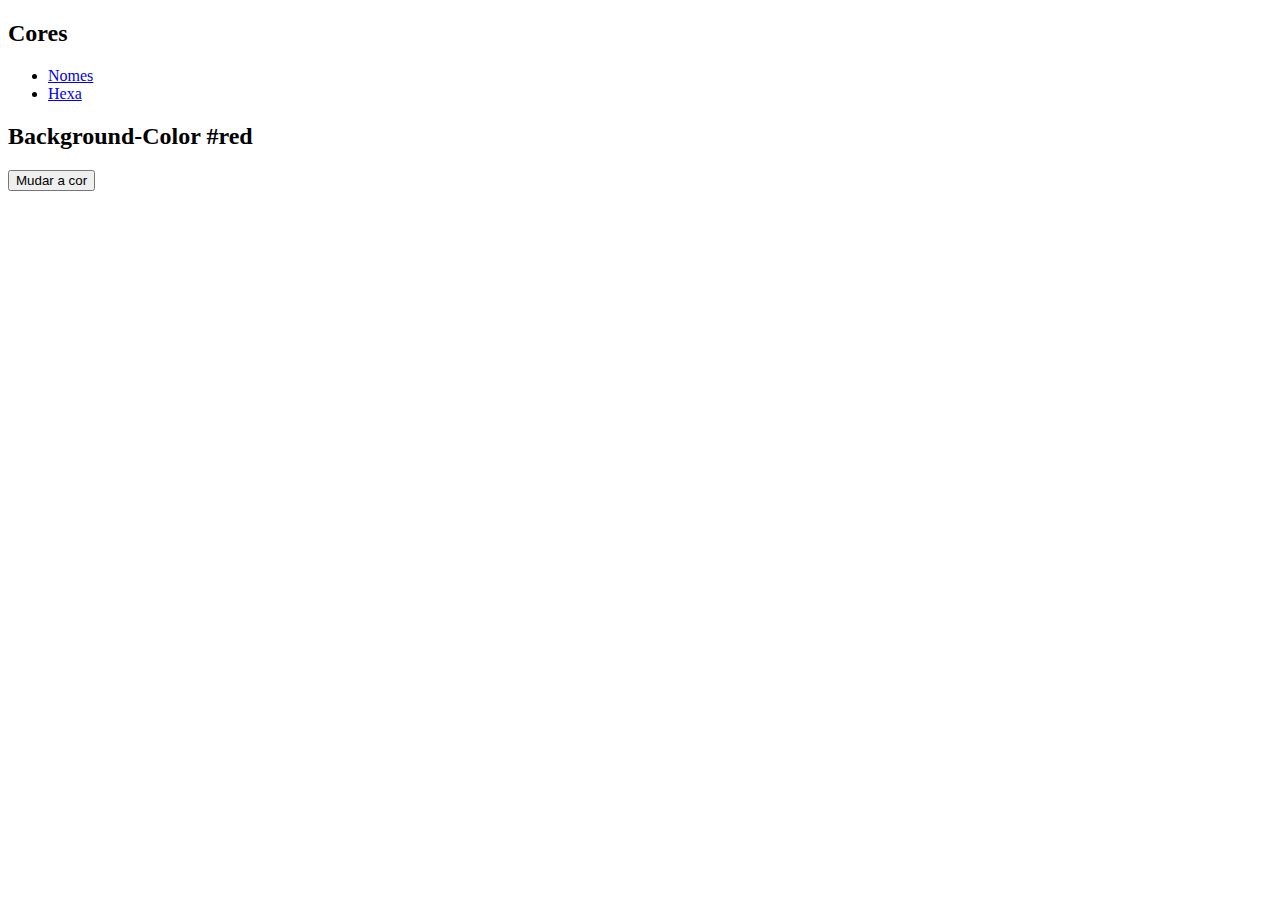
<file: index.html>
<!DOCTYPE html>
<html lang="pt-br">
    <head>

        <meta charset="UTF-8">
        <meta http-equiv="X-UA-Compatible" content="IE=edge">
        <meta name="viewport" content="width=device-width, initial-scale=1.0">
        <link rel="stylesheet" href="style/style.css">
        <link rel="preconnect" href="https://fonts.googleapis.com">
        <link rel="preconnect" href="https://fonts.gstatic.com" crossorigin>
        <link
            href="https://fonts.googleapis.com/css2?family=Indie+Flower&display=swap"
            rel="stylesheet">

        <link
            href="https://cdn.jsdelivr.net/npm/bootstrap@5.1.3/dist/css/bootstrap.min.css"
            rel="stylesheet"
            integrity="sha384-1BmE4kWBq78iYhFldvKuhfTAU6auU8tT94WrHftjDbrCEXSU1oBoqyl2QvZ6jIW3"
            crossorigin="anonymous"
            />

        <title>Color Generator</title>
    </head>
    <body>

        <header class="d-flex justify-content-around">
            <h2>Cores</h2>
            <nav class="navbar">
                <ul class="nav">
                    <li class="nav-item">
                        <a class="nav-link" href="index.html">Nomes</a>
                    </li>
                    <li class="nav-item">
                        <a class="nav-link" href="hexa.html">Hexa</a>
                    </li>
                </ul>
            </nav>
        </header>

        <main id="main-color">
            <section class="d-flex justify-content-center align-content-center"
                style="height: 50vw;">
                <div class="m-auto">
                    <h2>Background-Color <span class="span-color">#red</span></h2>
                    <button id="btn" type="button" class="btn btn-danger">Mudar
                        a cor</button>
                </div>
            </section>
        </main>


        <script src="script.js"></script>
    </body>
</html>
</file>
<file: style/style.css>
body {
  overflow-y: hidden;
}

/*# sourceMappingURL=style.css.map */
</file>
